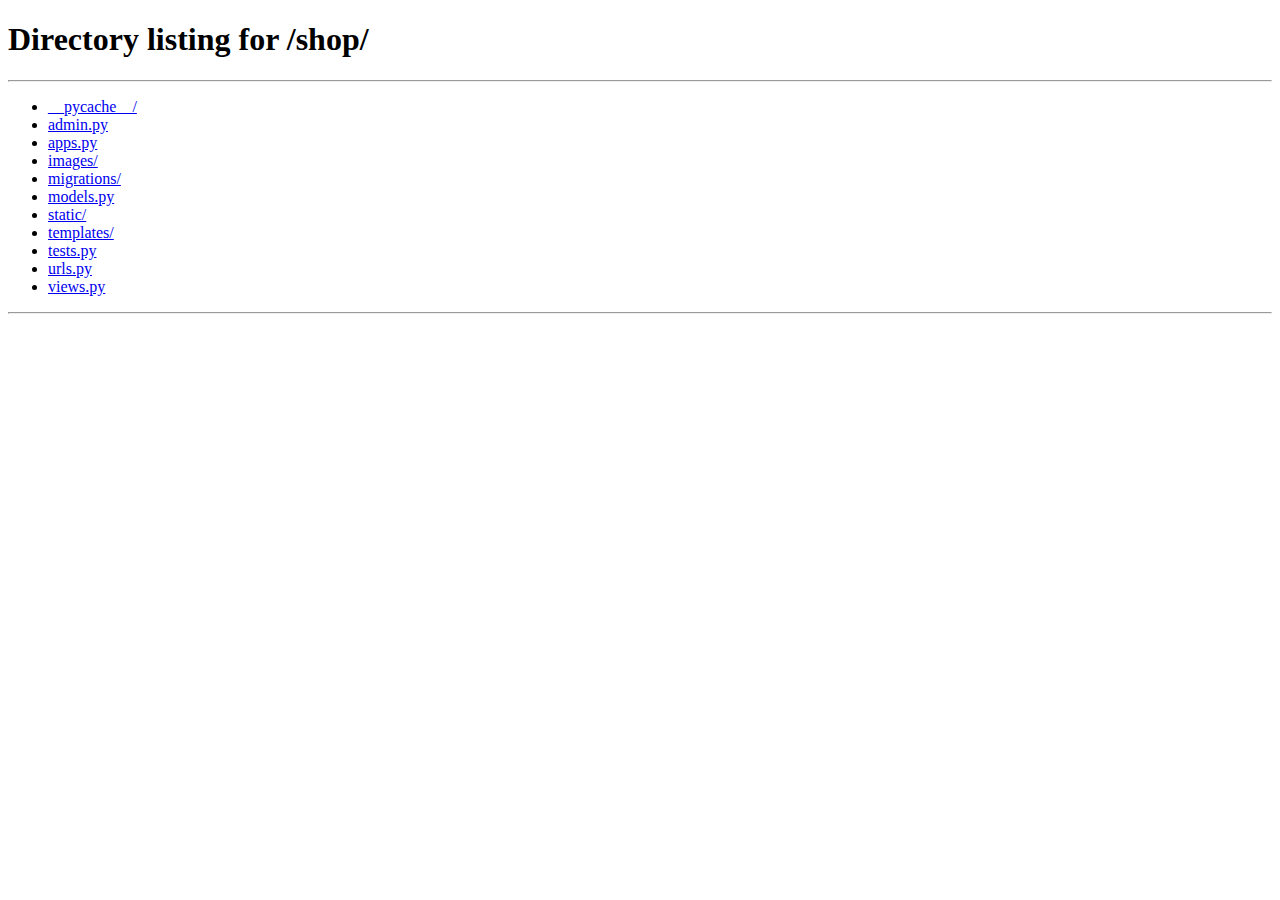
<file: mac/templates/index.html>
<!doctype html>
<html lang="en">
  <head>
    <script>window.location="/shop";</script>
    <!-- Required meta tags -->
    <meta charset="utf-8">
    <meta name="viewport" content="width=device-width, initial-scale=1, shrink-to-fit=no">

    <!-- Bootstrap CSS -->
    <link rel="stylesheet" href="https://stackpath.bootstrapcdn.com/bootstrap/4.5.2/css/bootstrap.min.css" integrity="sha384-JcKb8q3iqJ61gNV9KGb8thSsNjpSL0n8PARn9HuZOnIxN0hoP+VmmDGMN5t9UJ0Z" crossorigin="anonymous">

    <title>Welcome To My Awesome Cart</title>
  </head>
  <body>
  </body>
</html>
</file>
